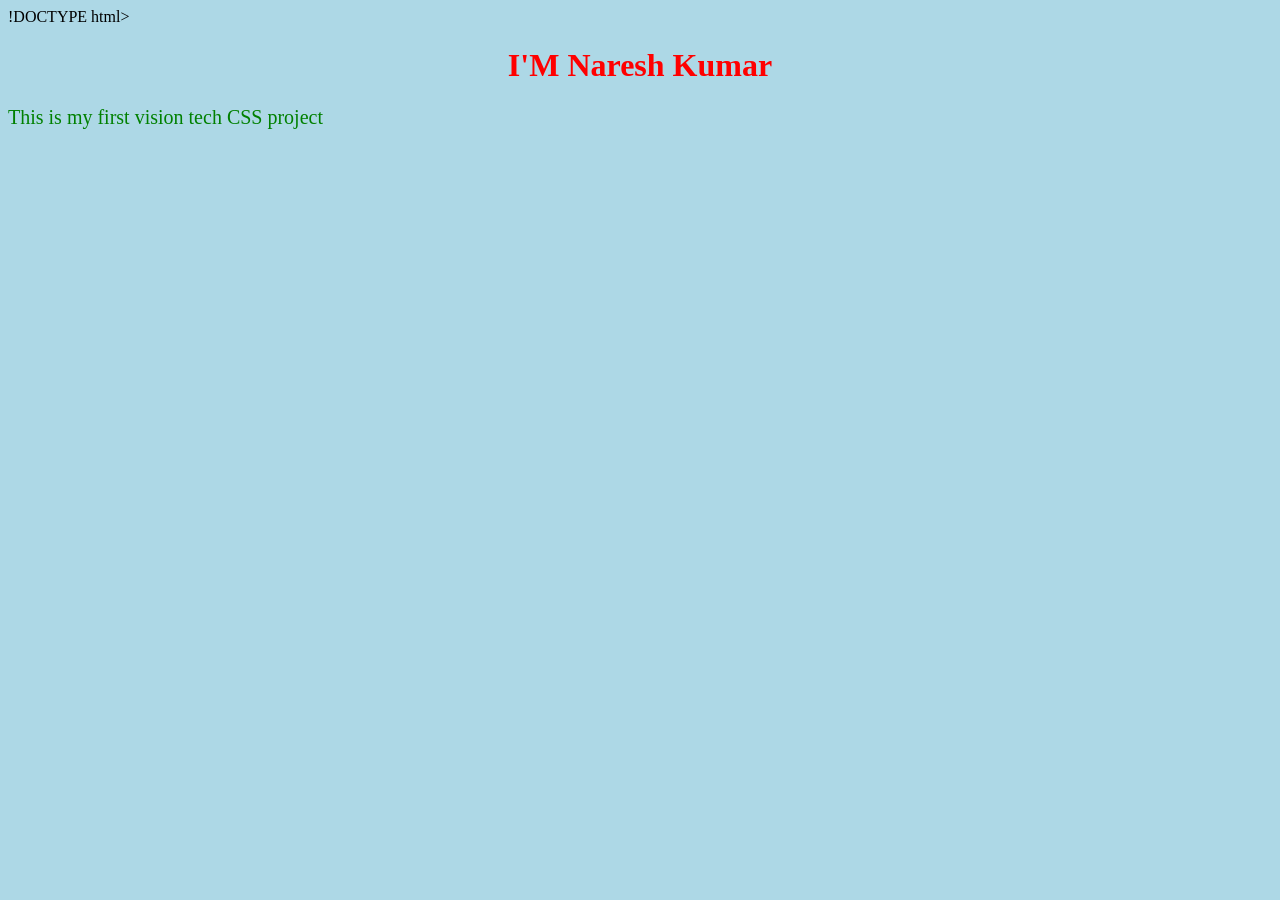
<file: index.html>
!DOCTYPE html>
<html>
<head>
    <link rel="stylesheet"href="style.css">
</head>
    <title>My Page</title>
    <link rel="stylesheet" href="style.css">
</head>
<body>

    <h1>I'M Naresh Kumar </h1>
    <p>This is my first vision tech CSS project</p>

</body>
</html>
</file>
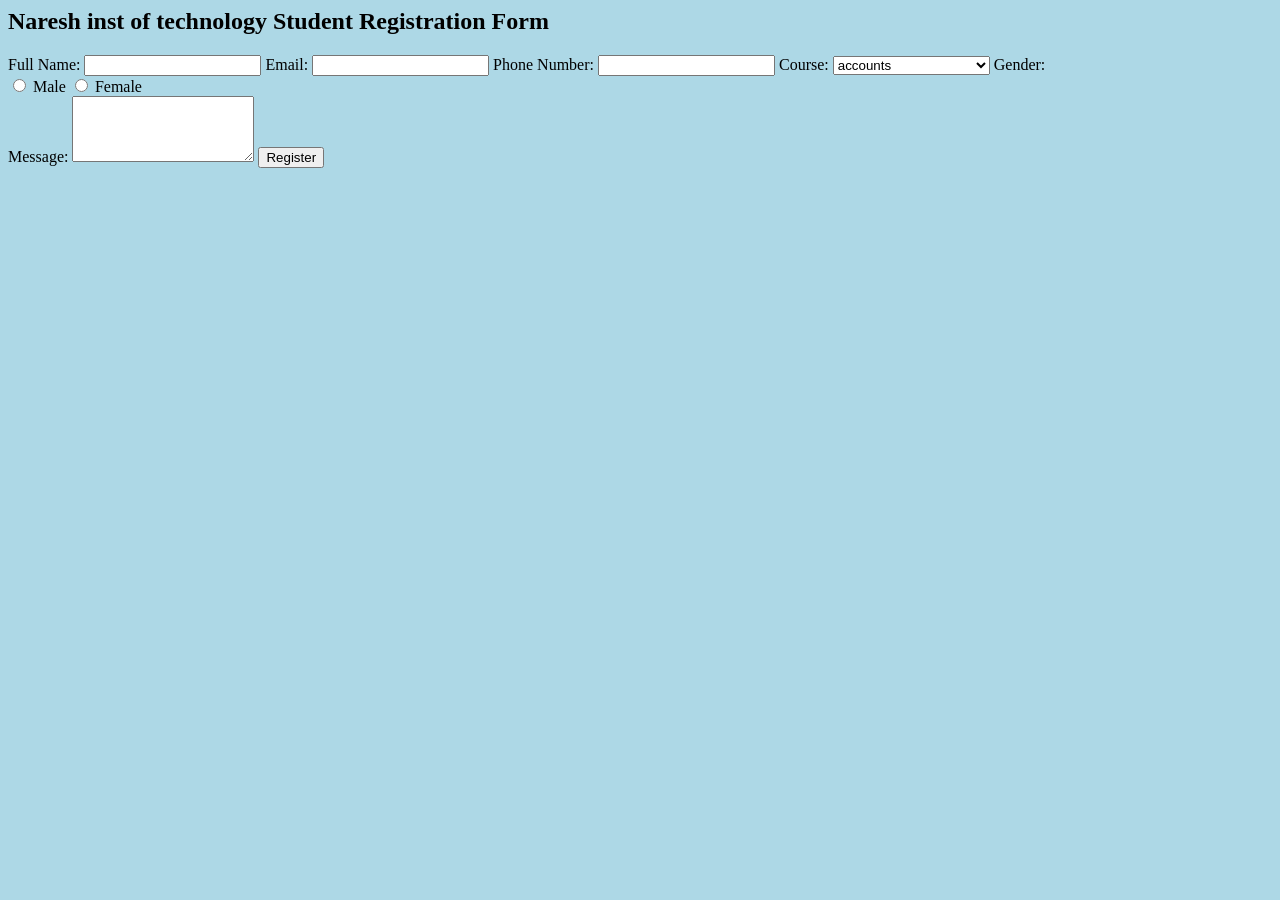
<file: student form index.html>
<html lang="en">
<head>
    <meta charset="UTF-8">
    <meta name="viewport" content="width=device-width, initial-scale=1.0">
    <title>Student Registration Form</title>
    <link rel="stylesheet" href="style.css">  <!-- CSS file link -->
</head>
<body>
    <div class="form-container">
        <h2> Naresh inst of technology  Student Registration Form </h2>
        <form>
            <label for="name">Full Name:</label>
            <input type="text" id="name" name="name" required>

            <label for="email">Email:</label>
            <input type="email" id="email" name="email" required>

            <label for="phone">Phone Number:</label>
            <input type="tel" id="phone" name="phone" required>

            <label for="course">Course:</label>
            <select id="course" name="course">
                <option value="web">accounts</option>
                <option value="data">human resouces</option>
                <option value="ml">information technology</option>
            </select>

            <label for="gender">Gender:</label>
            <div class="gender">
                <input type="radio" id="male" name="gender" value="male">
                <label for="male">Male</label>

                <input type="radio" id="female" name="gender" value="female">
                <label for="female">Female</label>
            </div>

            <label for="message">Message:</label>
            <textarea id="message" name="message" rows="4"></textarea>

            <button type="submit">Register</button>
        </form>
    </div>
</body>
</html>
</file>
<file: style.css>
body {
    background-color: lightblue;
}

h1 {
    color: red;
    text-align: center;
}

p {
    font-size: 20px;
    color: green;
}
</file>
